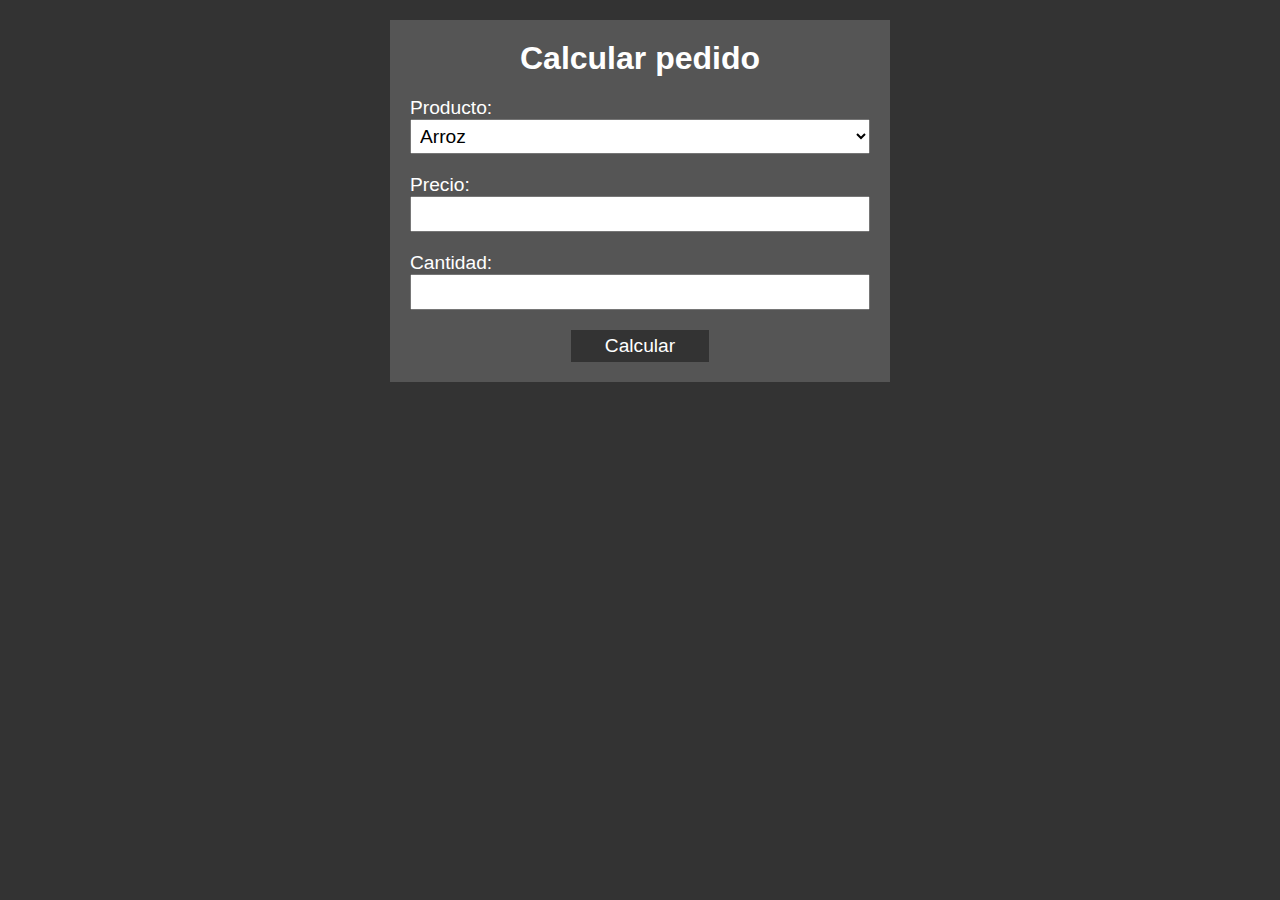
<file: Ventas/index.html>
<!DOCTYPE html>
<html>
<head>
    <meta charset="utf-8" />
    <title>Formulario</title>
    <link rel="stylesheet" type="text/css" href="estilo.css" />
</head>
<body>
    
    <form action="calcular.php" method="post">
        <h1>Calcular pedido</h1>
        <label for="">Producto: </label>
        <select name="producto" id="">
          <option value="Arroz">Arroz</option>
          <option value="Leche">Leche</option>
          <option value="Azúcar">Azúcar</option>
          <option value="Yogurt">Yogurt</option>
        </select>
        <label for="">Precio: </label>
        <input type="text" name="precio">
        <label for="">Cantidad: </label>
        <input type="text" name="cantidad">
        <input type="submit" value="Calcular">
      </form>

</body>
</html>
</file>
<file: Ventas/estilo.css>
* {
    box-sizing: border-box;
  }
  body {
    background: #333;
    color: white;
    font-family: sans-serif;
  }
  
  form {
    width: 500px;
    margin: auto;
    background: #555;
    padding: 20px;
    margin-top: 20px;
  }
  h1 {
    text-align: center;
    margin-bottom: 20px;
    margin-top: 0;
  }
  label, input,select {
    width: 100%;
    display: block;
    font-size: 1.2em;
  }
  input, select {
    padding: 5px;
    margin-bottom: 20px;
  }
  input[type="submit"] {
    width: 30%;
    margin: auto;
    background: #333;
    color: white;
    border: none;
    cursor: pointer;
  }
</file>
